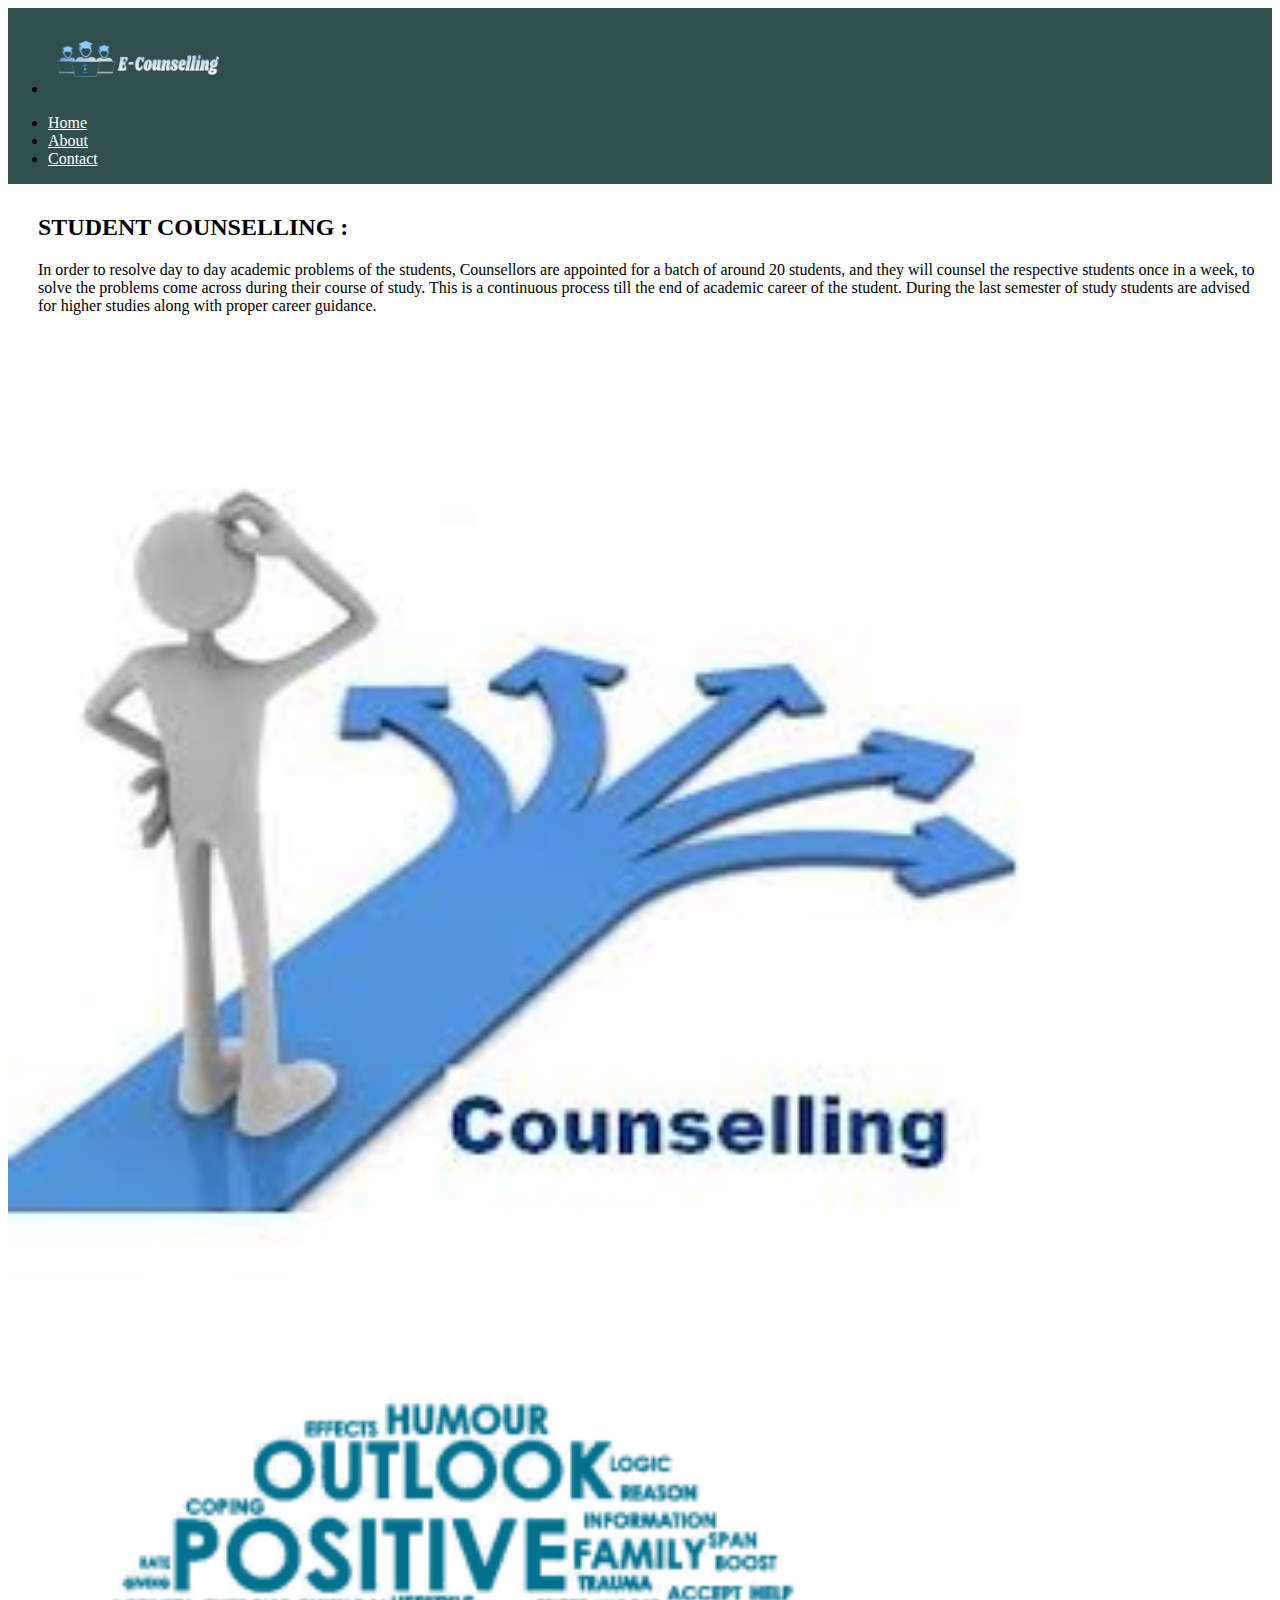
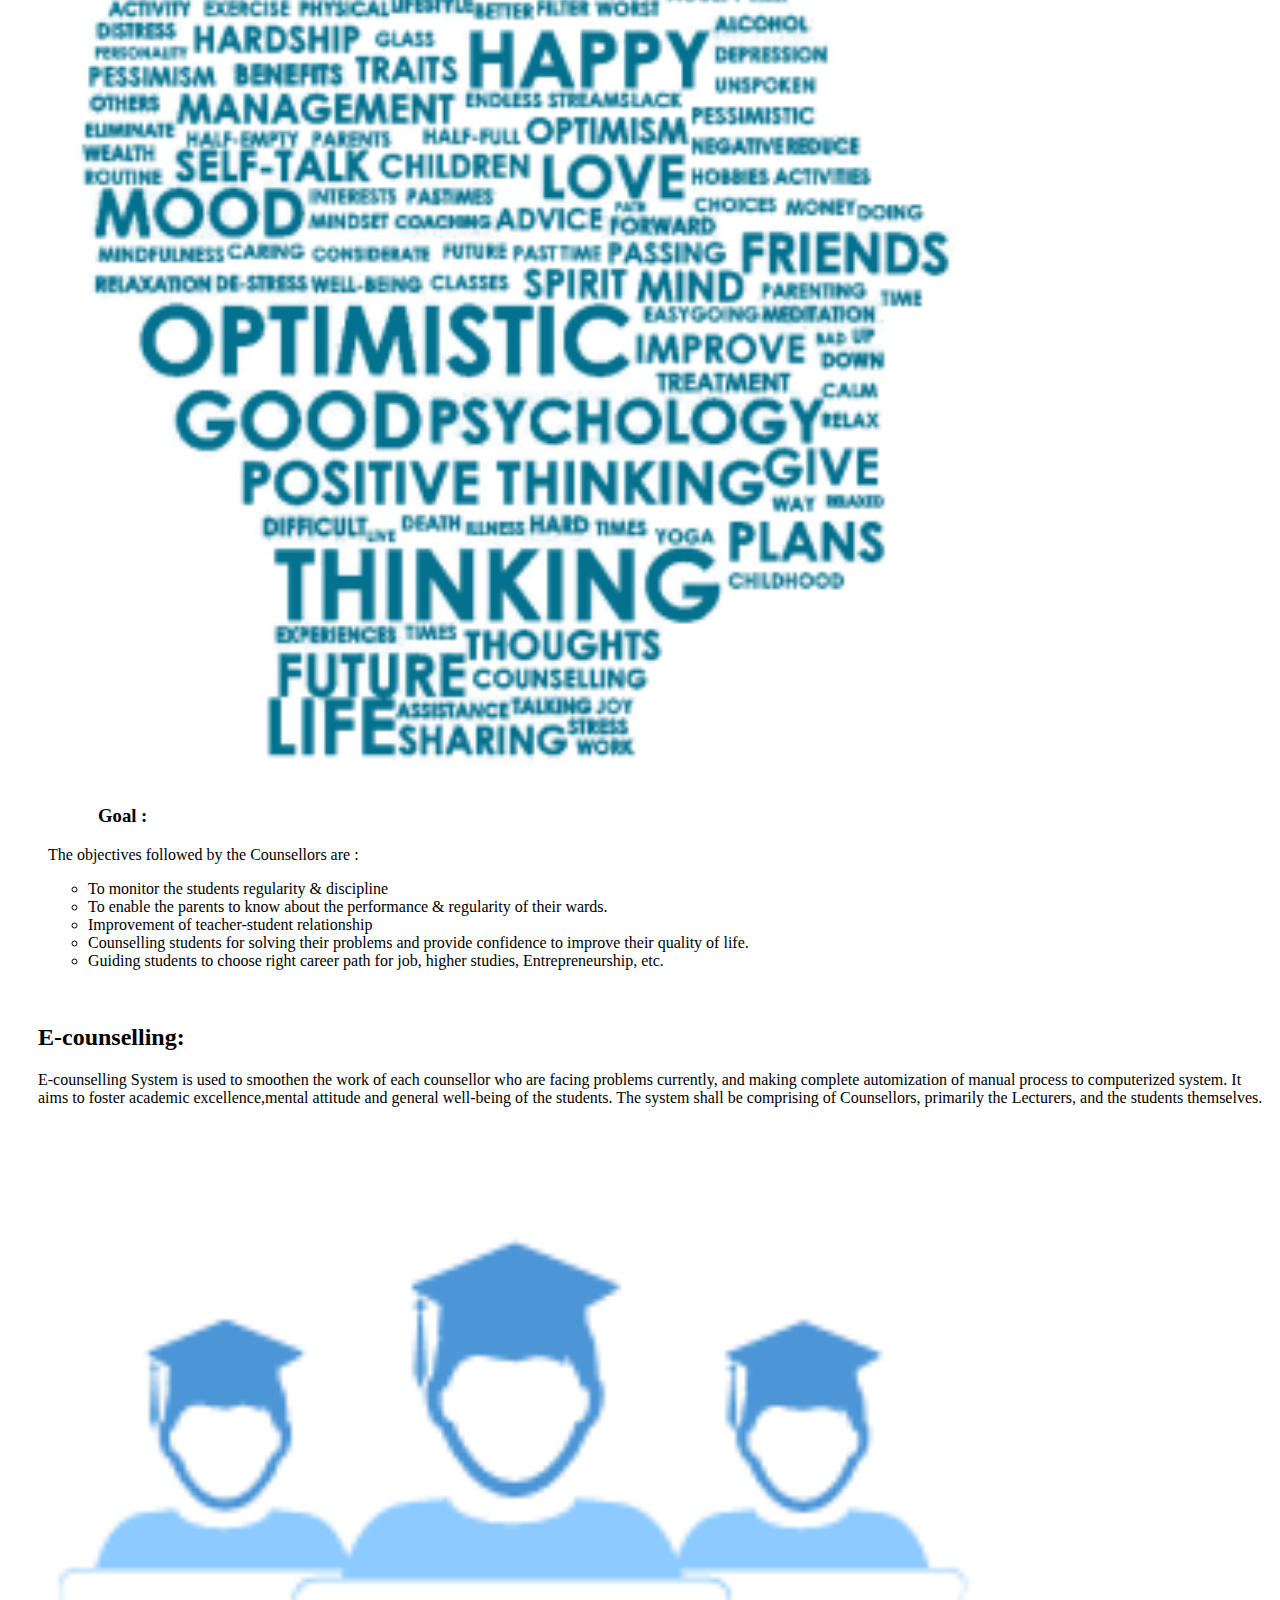
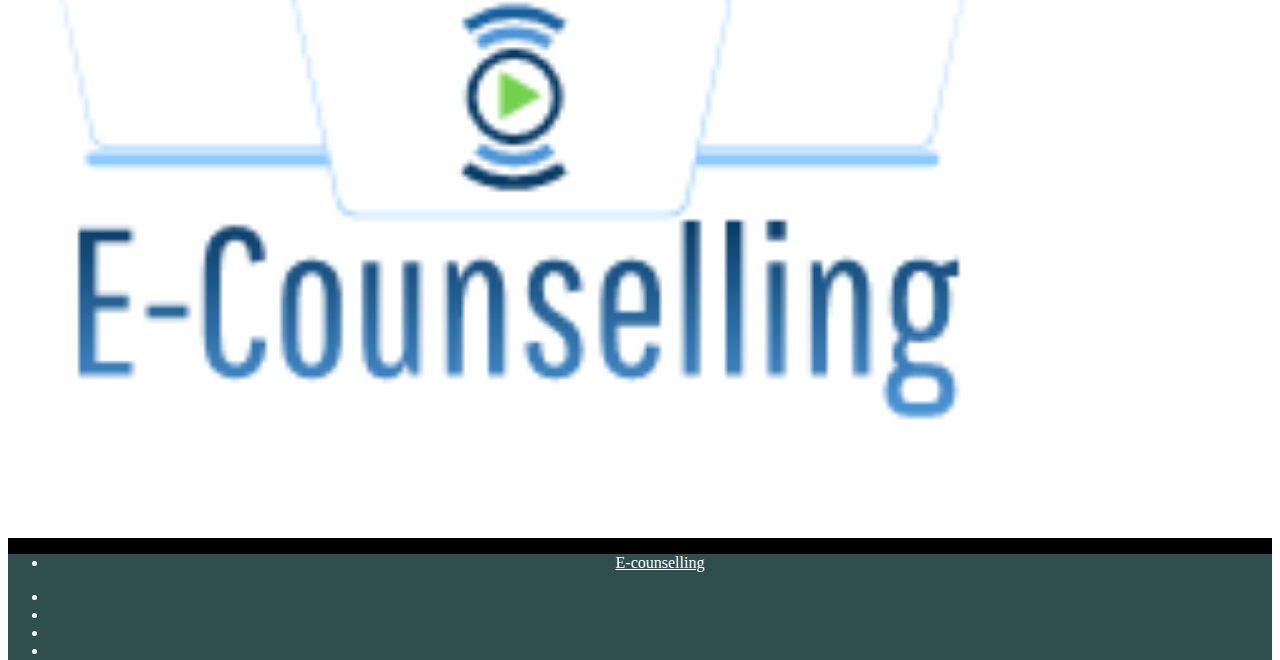
<file: about.html>
<!doctype html>
<html lang="en">
  <head>
    <!-- Required meta tags -->
    <meta charset="utf-8">
    <meta name="viewport" content="width=device-width, initial-scale=1, shrink-to-fit=no">

    <!-- Bootstrap CSS -->
    <link rel="stylesheet" href="https://stackpath.bootstrapcdn.com/bootstrap/4.2.1/css/bootstrap.min.css" integrity="sha384-GJzZqFGwb1QTTN6wy59ffF1BuGJpLSa9DkKMp0DgiMDm4iYMj70gZWKYbI706tWS" crossorigin="anonymous">
    <link rel="stylesheet" href="sytle.css" class="css">
    <link rel="stylesheet" href="https://use.fontawesome.com/releases/v5.0.13/css/all.css" integrity="sha384-DNOHZ68U8hZfKXOrtjWvjxusGo9WQnrNx2sqG0tfsghAvtVlRW3tvkXWZh58N9jp" crossorigin="anonymous">

    <title>E-counselling</title>
	<style>
	.tab {
  overflow: hidden;
  border: 1px solid #ccc;
  background-color: #f1f1f1;
}

/* Style the buttons inside the tab */
.tab button {
  background-color: inherit;
  float: left;
  border: none;
  outline: none;
  cursor: pointer;
  padding: 14px 16px;
  transition: 0.3s;
  font-size: 17px;
}

/* Change background color of buttons on hover */
.tab button:hover {
  background-color: #ddd;
}

/* Create an active/current tablink class */
.tab button.active {
  background-color: #ccc;
}

/* Style the tab content */
.tabcontent {
  display: none;
  padding: 6px 12px;

}
.card {
  box-shadow: 0 4px 8px 0 rgba(0,0,0,0.2);
  transition: 0.3s;
  width: 50%;
  border-radius: 5px;
  margin:20px 50px 50px 200px;
  background-color:lightgrey;
}

.card:hover {
  box-shadow: 0 8px 16px 0 rgba(0,0,0,0.2);
}

img {
  border-radius: 5px 5px 0 0;
}

.container1 {
  padding: 2px 16px;
}
	</style>
  </head>
  <body>
 


            

    <div class="flex-wrapper">
           <nav class="navbar navbar-expand-md navbar-dark bg-dark">
    <div class="navbar-collapse collapse w-100 order-1 order-md-0 dual-collapse2">
        <ul class="navbar-nav mr-auto">
            <li class="nav-item active">
               <!-- <a class="nav-link" href="#">E-counselling</a> -->
			   <a href="homepage.html"><img src="images/logo2.png" alt="" width="180" height="70"></a>
            </li>
            
        </ul>
    </div>
    
    <div class="navbar-collapse collapse w-100 order-3 dual-collapse2">
        <ul class="navbar-nav ml-auto">
            <li class="nav-item">
                <a class="nav-link" href="index.php">Home</a>
            </li>
            <li class="nav-item">
                <a class="nav-link" href="about.html" >About</a>
            </li>
            
           
            <li class="nav-item">
                <a class="nav-link" href="contact.php">Contact</a>
            </li>
           
        </ul>
   
    </div>
  
</nav>
           
   <div class="row content  ">
    
 
                
      
        <div class="col-md-7" style="margin-top:30px;">
                <h2 class="content-heading" style="margin-left:30px;"> STUDENT COUNSELLING :<span class="text muted"> </span></h2>
        
                <p class="lead" style="margin-left:30px;">In order to resolve day to day academic problems of the students, Counsellors  are appointed for a batch of around 20 students, and they will counsel the respective students once in a week, to solve the problems come across during their course of study.

This is a continuous process till the end of   academic career of the student.  During the last semester of study students are advised for higher studies along with proper career guidance.</p>
            </div>
            <div class="col-md-5" style="margin-top:30px;">
                <img src="images/counselling.jpg" alt="" class="content-image img-responsive center-block"width="80%" height="90%">
            </div>
            
         
            <div class="col-md-5">
                <img src="images/pic1.png" alt="" class="content-image img-responsive center-block"width="80%" height="90%">
            </div>
            <div class="col-md-7">
               <P class="lead"><ul>
 <h3><span style="color: #000000;"><strong>Goal : </strong></span></h3>
<p><span style="color: #000000;">The objectives followed by the Counsellors are :</span></p>
<ul>
<li><span style="color: #000000;">To monitor the students regularity &amp; discipline</span></li>
<li><span style="color: #000000;">To enable the parents to know about the performance &amp; regularity of their wards.</span></li>
<li><span style="color: #000000;">Improvement of teacher-student relationship</span></li>
<li><span style="color: #000000;">Counselling students for solving their problems and provide confidence to improve their quality of life.</span></li>
</ul>
<ul>
<li><span style="color: #000000;">Guiding students to choose right career path for job, higher studies, Entrepreneurship, etc.</span></li>
</ul>
<p><span style="color: #000000;"><strong>&nbsp;</strong></span></p>
</div>

<div class="col-md-7">
                <h2 class="content-heading" style="margin-left:30px;"> E-counselling:<span class="text muted"> </span></h2>
        
                <p class="lead" style="margin-left:30px;">E-counselling System is used to smoothen the work of
each counsellor who are facing problems
currently, and making complete automization of
manual process to computerized system. It aims
to foster academic excellence,mental
attitude and general well-being of the students.
The system shall be comprising of Counsellors,
primarily the Lecturers, and the students
themselves.</p>
            </div>
            <div class="col-md-5">
                <img src="images/7c787b68-5ede-454b-82e4-b18a90555daf.png" alt="" class="content-image img-responsive center-block"width="80%" height="90%">
            </div>
            

</div>                   
                                         
                                           
                                          
                
           

           
           
           
<!--
           
           
           
           <div id="footer">
 <div class="navbar navbar-inner  navbar-fixed-bottom">
    <p class="muted credit"><center>ver 1.0.1</center></p>
 </div>
</div>
           
-->
        
<div class="footer">
  <nav class="navbar navbar-expand-md navbar-dark bg-dark">
    <div class="navbar-collapse collapse w-100 order-1 order-md-0 dual-collapse2">
        <ul class="navbar-nav mr-auto">
            <li class="nav-item active">
                <a class="nav-link" href="#">E-counselling</a>
            </li>
            
        </ul>
    </div>
    
    <div class="navbar-collapse collapse w-100 order-3 dual-collapse2">
        <ul class="navbar-nav ml-auto">
          <li class="nav-item">
            <a class="nav-link" href="https://twitter.com/sircrrengg"><i class=" close fab fa-twitter"style="color:white;"></i></a>
        </li>
        <li class="nav-item">
            <a class="nav-link" href="https://www.facebook.com/sircrrengg"><i class="fab fa-facebook-square close"style="color:white;"></i></a>
        </li>
         <li class="nav-item">
            <a class="nav-link" href="#"><i class="fab fa-linkedin close"style="color:white;"></i></a>
        </li>
             <li class="nav-item">
                <a class="nav-link" href="#"></a>
            </li>
        </ul>

    </div>
    
    
    
    
</nav>
             
               
                 
                  
  </div>
 

           
          
  </div>     
           
           
           
           
            
    <!-- Optional JavaScript -->
    <!-- jQuery first, then Popper.js, then Bootstrap JS -->
    <script src="https://code.jquery.com/jquery-3.3.1.slim.min.js" integrity="sha384-q8i/X+965DzO0rT7abK41JStQIAqVgRVzpbzo5smXKp4YfRvH+8abtTE1Pi6jizo" crossorigin="anonymous"></script>
    <script src="https://cdnjs.cloudflare.com/ajax/libs/popper.js/1.14.6/umd/popper.min.js" integrity="sha384-wHAiFfRlMFy6i5SRaxvfOCifBUQy1xHdJ/yoi7FRNXMRBu5WHdZYu1hA6ZOblgut" crossorigin="anonymous"></script>
    <script src="https://stackpath.bootstrapcdn.com/bootstrap/4.2.1/js/bootstrap.min.js" integrity="sha384-B0UglyR+jN6CkvvICOB2joaf5I4l3gm9GU6Hc1og6Ls7i6U/mkkaduKaBhlAXv9k" crossorigin="anonymous"></script>
   <script>
      $(function () {
    $('[data-toggle="popover"]').popover({
      container: 'body'
    })
  })
  </script> 

 






            
            
          
            
            
            
            
            
          </div>
    </div>
  </div>
</div>






</body>
</html>
</file>
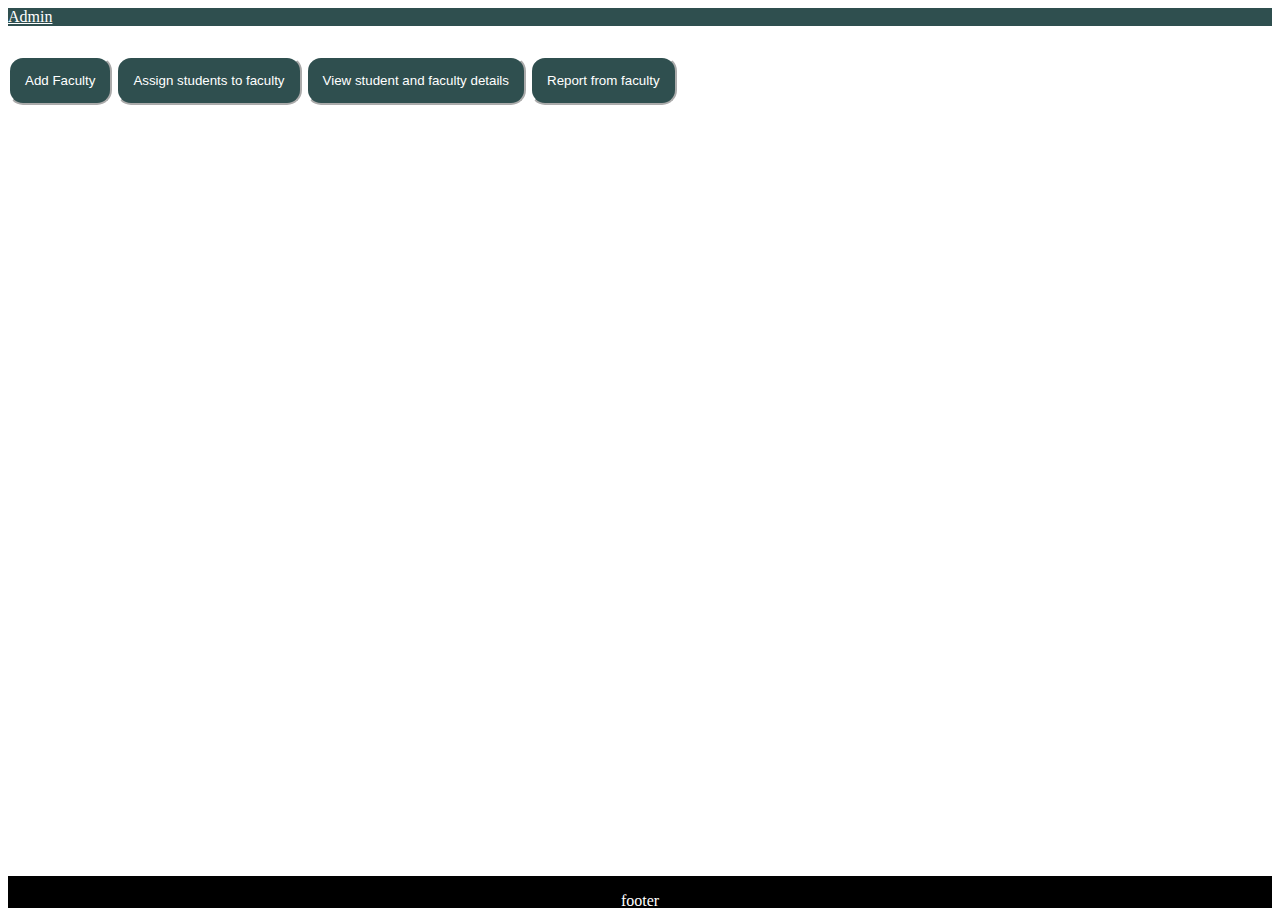
<file: admin.html>
<!doctype html>
<html lang="en">
  <head>
    <!-- Required meta tags -->
    <meta charset="utf-8">
    <meta name="viewport" content="width=device-width, initial-scale=1, shrink-to-fit=no">

    <!-- Bootstrap CSS -->
    <link rel="stylesheet" href="https://stackpath.bootstrapcdn.com/bootstrap/4.2.1/css/bootstrap.min.css" integrity="sha384-GJzZqFGwb1QTTN6wy59ffF1BuGJpLSa9DkKMp0DgiMDm4iYMj70gZWKYbI706tWS" crossorigin="anonymous">
<link rel="stylesheet" href="sytle.css" class="css">
    <title>Hello, world!</title>
  </head>
  <body>

<div class="flex-wrapper">
    
        <nav class="navbar navbar-dark bg-dark">
                <div class="container-fluid">
            <a class="navbar-brand" href="#">Admin</a>
         
        </div>
    </nav>
    
    <div class="container">
        <div class="row">
            <div class="col-2"></div>
            <div class="col-8">
              <a href="admin1.html"> <button type="button" class="btn btn-primary btn-lg btn-block"  style="margin-top: 30px">Add Faculty</button></a>
                <button type="button" class="btn btn-secondary btn-lg btn-block"style="margin-top: 30px">Assign students to faculty</button>
                <button type="button" class="btn btn-secondary btn-lg btn-block"style="margin-top: 30px">View student and faculty details</button>

                <button type="button" class="btn btn-secondary btn-lg btn-block"style="margin-top: 30px">Report from faculty</button>



            </div>
            <div class="col-2"></div>
          </div>
    </div>



    <div class="footer">
            <p> footer</p>
          </div>
          

</div>







    <!-- Optional JavaScript -->
    <!-- jQuery first, then Popper.js, then Bootstrap JS -->
    <script src="https://code.jquery.com/jquery-3.3.1.slim.min.js" integrity="sha384-q8i/X+965DzO0rT7abK41JStQIAqVgRVzpbzo5smXKp4YfRvH+8abtTE1Pi6jizo" crossorigin="anonymous"></script>
    <script src="https://cdnjs.cloudflare.com/ajax/libs/popper.js/1.14.6/umd/popper.min.js" integrity="sha384-wHAiFfRlMFy6i5SRaxvfOCifBUQy1xHdJ/yoi7FRNXMRBu5WHdZYu1hA6ZOblgut" crossorigin="anonymous"></script>
    <script src="https://stackpath.bootstrapcdn.com/bootstrap/4.2.1/js/bootstrap.min.js" integrity="sha384-B0UglyR+jN6CkvvICOB2joaf5I4l3gm9GU6Hc1og6Ls7i6U/mkkaduKaBhlAXv9k" crossorigin="anonymous"></script>
  </body>
</html>
</file>
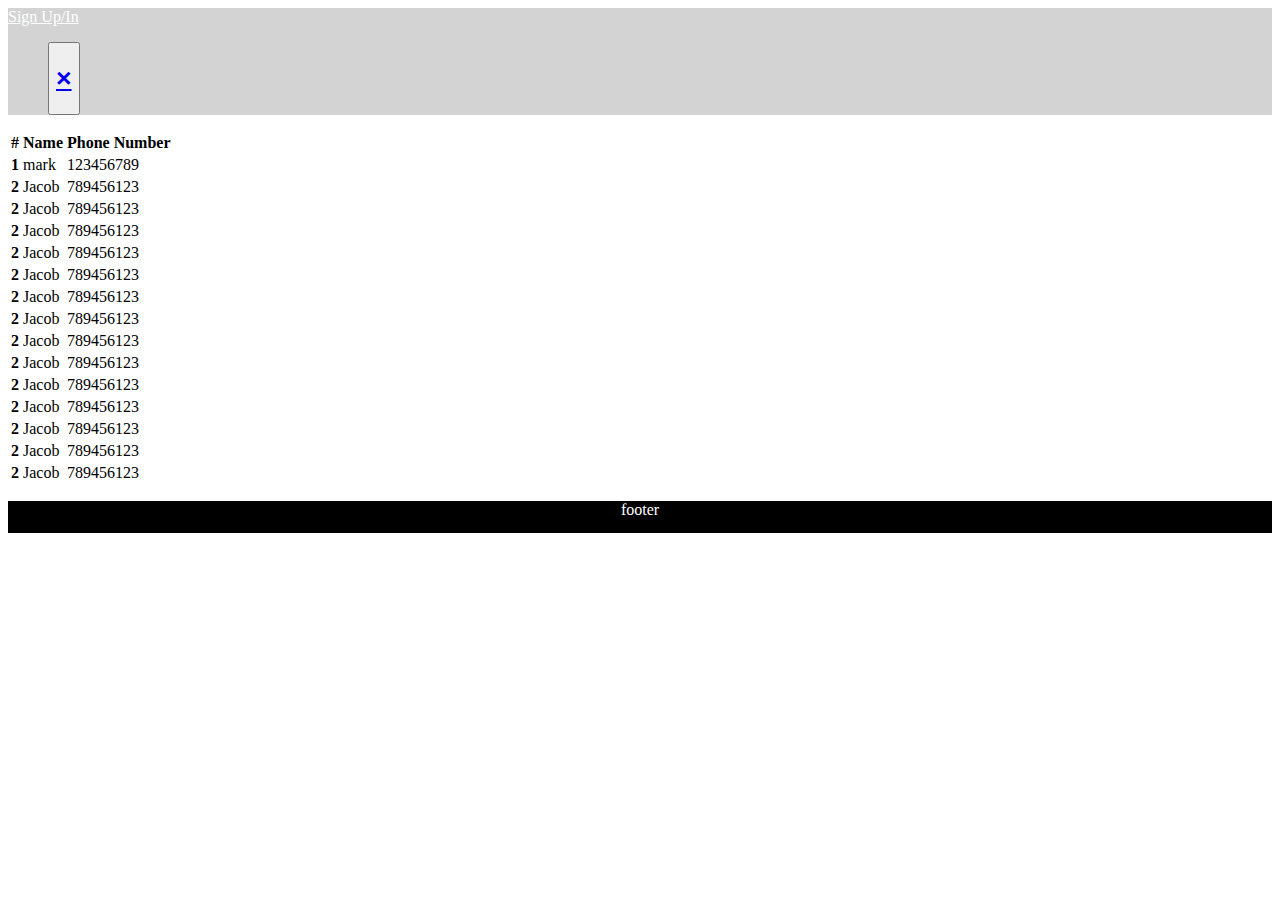
<file: admin2.html>
<!doctype html>
<html lang="en">
  <head>
    <!-- Required meta tags -->
    <meta charset="utf-8">
    <meta name="viewport" content="width=device-width, initial-scale=1, shrink-to-fit=no">

    <!-- Bootstrap CSS -->
    <link rel="stylesheet" href="https://stackpath.bootstrapcdn.com/bootstrap/4.2.1/css/bootstrap.min.css" integrity="sha384-GJzZqFGwb1QTTN6wy59ffF1BuGJpLSa9DkKMp0DgiMDm4iYMj70gZWKYbI706tWS" crossorigin="anonymous">
<link rel="stylesheet" href="sytle.css" class="css">
    <title>Hello, world!</title>
  </head>
  <body>


    
        
   
   <nav class="navbar navbar-light bg-light">
    <a class="navbar-brand" href="#">Sign Up/In</a>  
    
       
       
    <ul class="nav navbar-nav navbar-right">
    
    
    
    
    
    
    
    
    
    <button type="button" class="close" aria-label="Close">
      <a href="index.html"> <h1><span aria-hidden="true">&times;</span></h1></a>
  </button>
  </ul> 
  
  
  </nav>
    
    <div class="container">
        <div class="row">
            <div class="col-2"></div>
            <div class="col-8">
               
                    <table class="table table-bordered">
                            <thead>
                              <tr class="table-dark">
                                <th scope="col">#</th>
                                <th scope="col">Name</th>
                                <th scope="col">Phone Number</th>
                                
                              </tr>
                            </thead>
                            <tbody>
                                    <tr class="table-secondary">
                                <th scope="row">1</th>
                                <td>mark</td>
                                <td>123456789</td>
                            
                              </tr>
                              <tr class="table-info">
                                <th scope="row">2</th>
                                <td>Jacob</td>
                                <td>789456123</td>
                                
                              </tr>
                              <tr class="table-info">
                                    <th scope="row">2</th>
                                    <td>Jacob</td>
                                    <td>789456123</td>
                                    
                                  </tr>
                                  <tr class="table-secondary">
                                        <th scope="row">2</th>
                                        <td>Jacob</td>
                                        <td>789456123</td>
                                        
                                      </tr>
                                      <tr class="table-info">
                                            <th scope="row">2</th>
                                            <td>Jacob</td>
                                            <td>789456123</td>
                                            
                                          </tr>
                                          <tr class="table-secondary">
                                                <th scope="row">2</th>
                                                <td>Jacob</td>
                                                <td>789456123</td>
                                                
                                              </tr>
                                              <tr class="table-info">
                                                    <th scope="row">2</th>
                                                    <td>Jacob</td>
                                                    <td>789456123</td>
                                                    
                                                  </tr>
                                                  <tr class="table-secondary">
                                                        <th scope="row">2</th>
                                                        <td>Jacob</td>
                                                        <td>789456123</td>
                                                        
                                                      </tr>
                                                      <tr class="table-info">
                                                            <th scope="row">2</th>
                                                            <td>Jacob</td>
                                                            <td>789456123</td>
                                                            
                                                          </tr>
                                                          <tr class="table-secondary">
                                                                <th scope="row">2</th>
                                                                <td>Jacob</td>
                                                                <td>789456123</td>
                                                                
                                                              </tr>
                                                              <tr class="table-info">
                                                                    <th scope="row">2</th>
                                                                    <td>Jacob</td>
                                                                    <td>789456123</td>
                                                                    
                                                                  </tr>
                                                                  <tr class="table-secondary">
                                                                        <th scope="row">2</th>
                                                                        <td>Jacob</td>
                                                                        <td>789456123</td>
                                                                        
                                                                      </tr>
                                                                      <tr class="table-info">
                                                                            <th scope="row">2</th>
                                                                            <td>Jacob</td>
                                                                            <td>789456123</td>
                                                                            
                                                                          </tr>
                                                                          <tr class="table-secondary">
                                                                                <th scope="row">2</th>
                                                                                <td>Jacob</td>
                                                                                <td>789456123</td>
                                                                                
                                                                              </tr>
                                                                              <tr class="table-info">
                                                                                    <th scope="row">2</th>
                                                                                    <td>Jacob</td>
                                                                                    <td>789456123</td>
                                                                                    
                                                                                  </tr>
                                                  










                              
                            </tbody>
                          </table> 
    

            </div>
            <div class="col-2"></div>
          </div>
    </div>



    <div class="footer">
            <p> footer</p>
          </div>
          









    <!-- Optional JavaScript -->
    <!-- jQuery first, then Popper.js, then Bootstrap JS -->
    <script src="https://code.jquery.com/jquery-3.3.1.slim.min.js" integrity="sha384-q8i/X+965DzO0rT7abK41JStQIAqVgRVzpbzo5smXKp4YfRvH+8abtTE1Pi6jizo" crossorigin="anonymous"></script>
    <script src="https://cdnjs.cloudflare.com/ajax/libs/popper.js/1.14.6/umd/popper.min.js" integrity="sha384-wHAiFfRlMFy6i5SRaxvfOCifBUQy1xHdJ/yoi7FRNXMRBu5WHdZYu1hA6ZOblgut" crossorigin="anonymous"></script>
    <script src="https://stackpath.bootstrapcdn.com/bootstrap/4.2.1/js/bootstrap.min.js" integrity="sha384-B0UglyR+jN6CkvvICOB2joaf5I4l3gm9GU6Hc1og6Ls7i6U/mkkaduKaBhlAXv9k" crossorigin="anonymous"></script>
  </body>
</html>
</file>
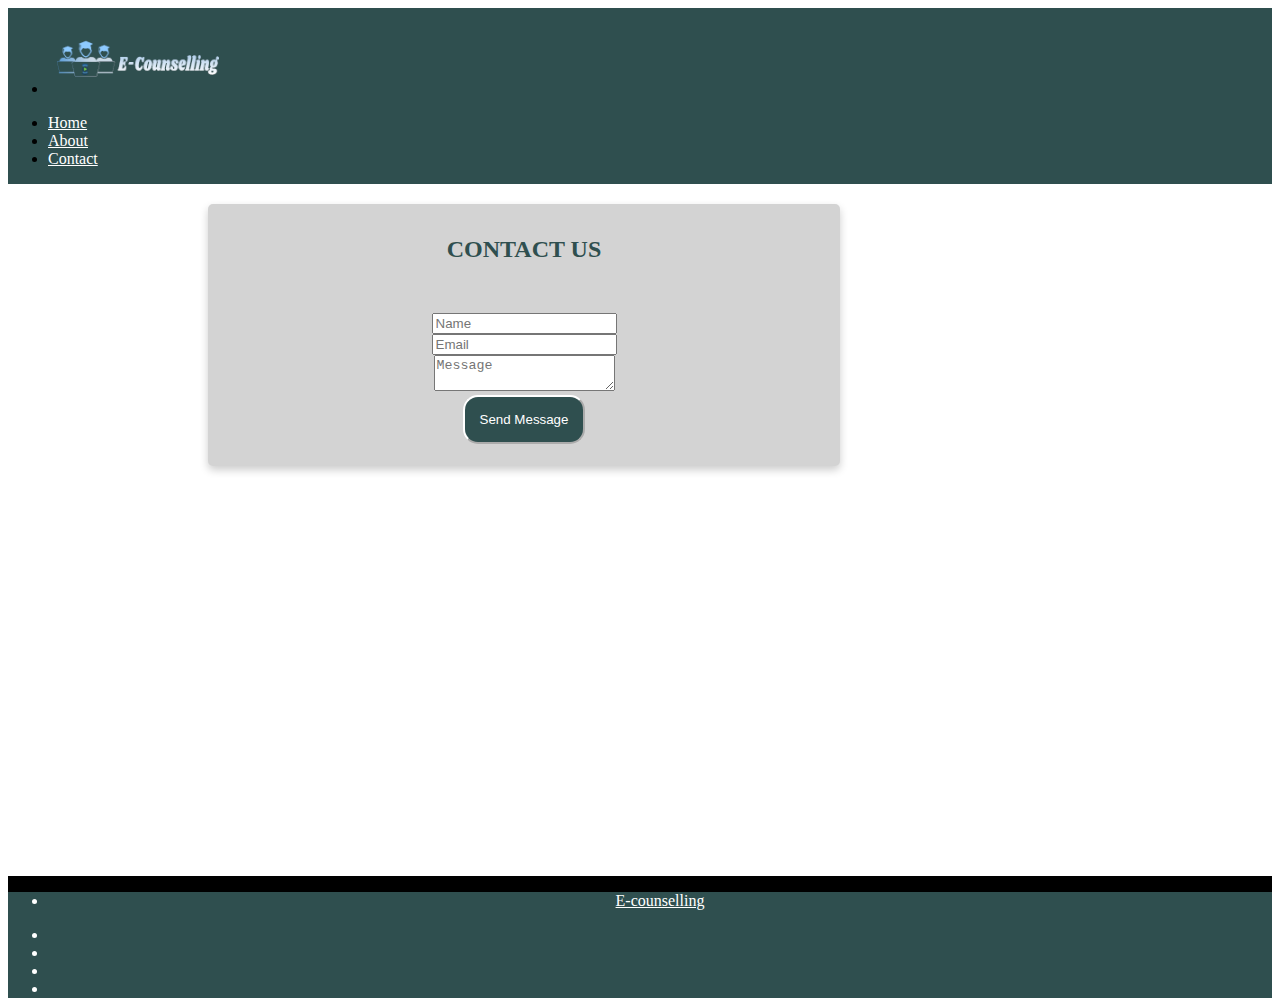
<file: contact.html>
<!doctype html>
<html lang="en">
  <head>
    <!-- Required meta tags -->
    <meta charset="utf-8">
    <meta name="viewport" content="width=device-width, initial-scale=1, shrink-to-fit=no">

    <!-- Bootstrap CSS -->
    <link rel="stylesheet" href="https://stackpath.bootstrapcdn.com/bootstrap/4.2.1/css/bootstrap.min.css" integrity="sha384-GJzZqFGwb1QTTN6wy59ffF1BuGJpLSa9DkKMp0DgiMDm4iYMj70gZWKYbI706tWS" crossorigin="anonymous">
    <link rel="stylesheet" href="sytle.css" class="css">
    <link rel="stylesheet" href="https://use.fontawesome.com/releases/v5.0.13/css/all.css" integrity="sha384-DNOHZ68U8hZfKXOrtjWvjxusGo9WQnrNx2sqG0tfsghAvtVlRW3tvkXWZh58N9jp" crossorigin="anonymous">

    <title>E-counselling</title>
	<style>
	.tab {
  overflow: hidden;
  border: 1px solid #ccc;
  background-color: #f1f1f1;
}

/* Style the buttons inside the tab */
.tab button {
  background-color: inherit;
  float: left;
  border: none;
  outline: none;
  cursor: pointer;
  padding: 14px 16px;
  transition: 0.3s;
  font-size: 17px;
}

/* Change background color of buttons on hover */
.tab button:hover {
  background-color: #ddd;
}

/* Create an active/current tablink class */
.tab button.active {
  background-color: #ccc;
}

/* Style the tab content */
.tabcontent {
  display: none;
  padding: 6px 12px;

}
.card {
  box-shadow: 0 4px 8px 0 rgba(0,0,0,0.2);
  transition: 0.3s;
  width: 50%;
  border-radius: 5px;
  margin:20px 50px 50px 200px;
  background-color:lightgrey;
}

.card:hover {
  box-shadow: 0 8px 16px 0 rgba(0,0,0,0.2);
}

img {
  border-radius: 5px 5px 0 0;
}

.container1 {
  padding: 2px 16px;
}
	</style>
  </head>
  <body>
 


            

    <div class="flex-wrapper">
           <nav class="navbar navbar-expand-md navbar-dark bg-dark">
    <div class="navbar-collapse collapse w-100 order-1 order-md-0 dual-collapse2">
        <ul class="navbar-nav mr-auto">
            <li class="nav-item active">
               <!-- <a class="nav-link" href="#">E-counselling</a> -->
			   <a href="homepage.html"><img src="images/logo2.png" alt="" width="180" height="70"></a>
            </li>
            
        </ul>
    </div>
    
    <div class="navbar-collapse collapse w-100 order-3 dual-collapse2">
        <ul class="navbar-nav ml-auto">
            <li class="nav-item">
                <a class="nav-link" href="index.php">Home</a>
            </li>
            <li class="nav-item">
                <a class="nav-link" href="about.html" >About</a>
            </li>
            
           
            <li class="nav-item">
                <a class="nav-link" href="contact.html">Contact</a>
            </li>
           
        </ul>
   
    </div>
  
</nav>
           
               
           
        <div class="container">
          <div class="row">
        <div class="card">
 
  <div class="container1">
   <center> 
   <h2 style="color:darkslategrey; margin-top:30px;">CONTACT US</h2>
   <form action="contact.php" style="margin-top:30px; padding:20px;" method="POST">
		<div class="form-group row">
            <div class="col-sm-10">
          <input type="text" class="form-control form-control-lg" id="colFormLabelLg" placeholder="Name" name="name" required>
        </div>
		</div>
        <div class="form-group row">
            <div class="col-sm-10">
          <input class="form-control form-control-lg" id="colFormLabelLg" placeholder="Email" type="email" name="email" required>
        </div>
		</div>
        <div class="form-group row">
            <div class="col-sm-10">
          <textarea class="form-control form-control-lg" id="colFormLabelLg" placeholder="Message" name="message" required></textarea>
        </div>
		</div>
		<div class="form-group row">
            <div class="col-sm-10">
        <button type="submit" class="btn btn-dark btn-lg "><i class="fa fa-paper-plane"></i> Send Message</button>
		</div>
		</div>
      </form></center>
  </div>
</div>
          </div>
        </div>                          
                                     
                                       
                                         
                                           
                                          
                
           

           
           
           
<!--
           
           
           
           <div id="footer">
 <div class="navbar navbar-inner  navbar-fixed-bottom">
    <p class="muted credit"><center>ver 1.0.1</center></p>
 </div>
</div>
           
-->
        
<div class="footer">
  <nav class="navbar navbar-expand-md navbar-dark bg-dark">
    <div class="navbar-collapse collapse w-100 order-1 order-md-0 dual-collapse2">
        <ul class="navbar-nav mr-auto">
            <li class="nav-item active">
                <a class="nav-link" href="#">E-counselling</a>
            </li>
            
        </ul>
    </div>
    
    <div class="navbar-collapse collapse w-100 order-3 dual-collapse2">
        <ul class="navbar-nav ml-auto">
          <li class="nav-item">
            <a class="nav-link" href="https://twitter.com/sircrrengg"><i class=" close fab fa-twitter"style="color:white;"></i></a>
        </li>
        <li class="nav-item">
            <a class="nav-link" href="https://www.facebook.com/sircrrengg"><i class="fab fa-facebook-square close"style="color:white;"></i></a>
        </li>
         <li class="nav-item">
            <a class="nav-link" href="#"><i class="fab fa-linkedin close"style="color:white;"></i></a>
        </li>
             <li class="nav-item">
                <a class="nav-link" href="#"></a>
            </li>
        </ul>

    </div>
    
    
    
    
</nav>
             
               
                 
                  
  </div>
 

           
          
  </div>     
           
           
           
           
            
    <!-- Optional JavaScript -->
    <!-- jQuery first, then Popper.js, then Bootstrap JS -->
    <script src="https://code.jquery.com/jquery-3.3.1.slim.min.js" integrity="sha384-q8i/X+965DzO0rT7abK41JStQIAqVgRVzpbzo5smXKp4YfRvH+8abtTE1Pi6jizo" crossorigin="anonymous"></script>
    <script src="https://cdnjs.cloudflare.com/ajax/libs/popper.js/1.14.6/umd/popper.min.js" integrity="sha384-wHAiFfRlMFy6i5SRaxvfOCifBUQy1xHdJ/yoi7FRNXMRBu5WHdZYu1hA6ZOblgut" crossorigin="anonymous"></script>
    <script src="https://stackpath.bootstrapcdn.com/bootstrap/4.2.1/js/bootstrap.min.js" integrity="sha384-B0UglyR+jN6CkvvICOB2joaf5I4l3gm9GU6Hc1og6Ls7i6U/mkkaduKaBhlAXv9k" crossorigin="anonymous"></script>
   <script>
      $(function () {
    $('[data-toggle="popover"]').popover({
      container: 'body'
    })
  })
  </script> 

 






            
            
          
            
            
            
            
            
          </div>
    </div>
  </div>
</div>






</body>
</html>
</file>
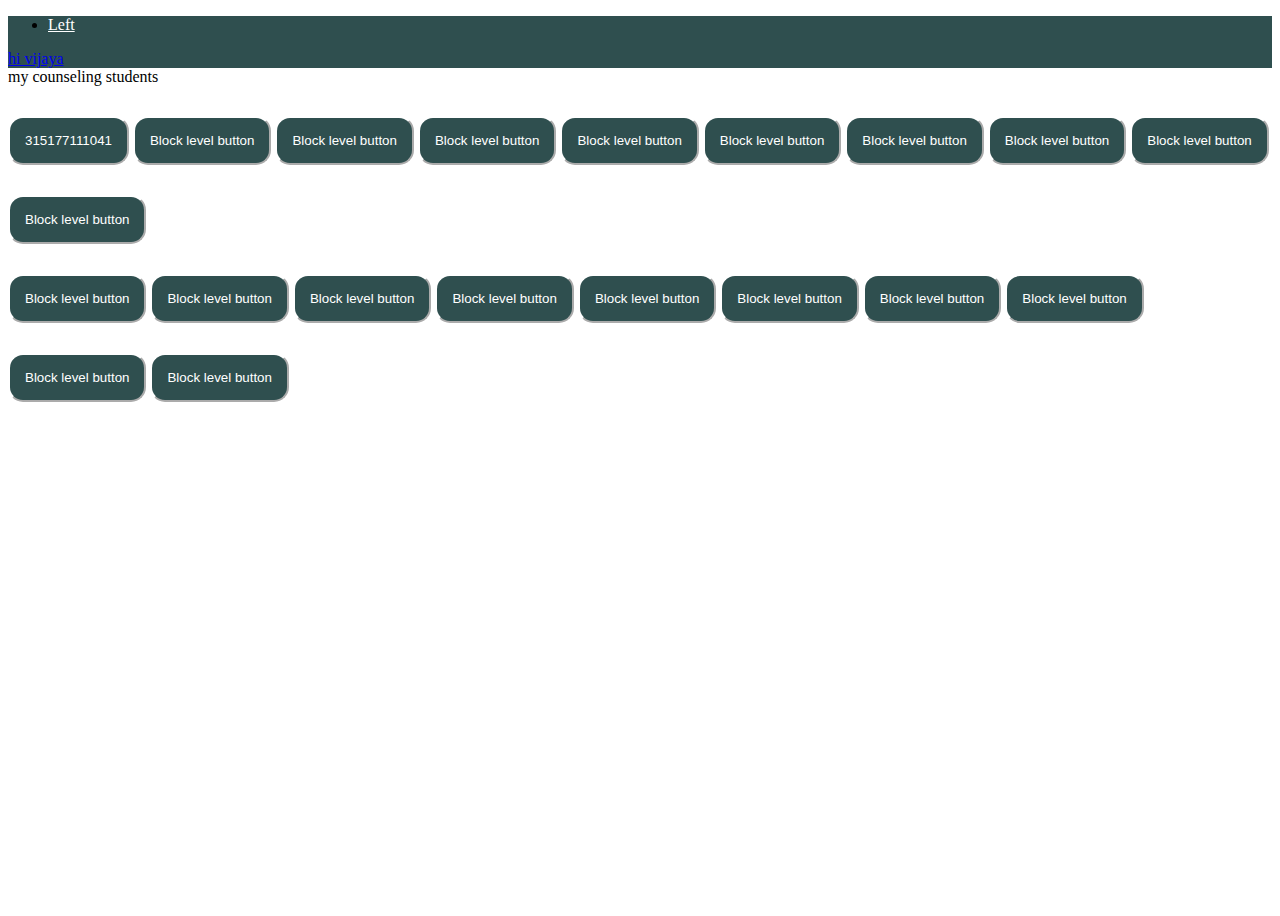
<file: facultylogin.html>
<!doctype html>
<html lang="en">
  <head>
    <!-- Required meta tags -->
    <meta charset="utf-8">
    <meta name="viewport" content="width=device-width, initial-scale=1, shrink-to-fit=no">

    <!-- Bootstrap CSS -->
    <link rel="stylesheet" href="https://stackpath.bootstrapcdn.com/bootstrap/4.2.1/css/bootstrap.min.css" integrity="sha384-GJzZqFGwb1QTTN6wy59ffF1BuGJpLSa9DkKMp0DgiMDm4iYMj70gZWKYbI706tWS" crossorigin="anonymous">
    <link rel="stylesheet" href="sytle.css" class="css">

    <title>Hello, world!</title>
  </head>
  <body>
 


            

         
           <nav class="navbar navbar-expand-md navbar-dark bg-dark">
    <div class="navbar-collapse collapse w-100 order-1 order-md-0 dual-collapse2">
        <ul class="navbar-nav mr-auto">
            <li class="nav-item active">
                <a class="nav-link" href="#">Left</a>
            </li>
            
        </ul>
    </div>
    
    <div class="navbar-collapse collapse w-100 order-3 dual-collapse2">
        <ul class="navbar-nav ml-auto">
         
        </ul>
        
        
        
        
        
    
     <a href="#" class="badge badge-primary">hi vijaya</a>
    </div>
    
    
    
    
</nav>
           
           
           
           <div class="container">
               <div class="row">
    <div class="col-md-6 offset-md-3">
          <span class="d-block p-2 bg-primary text-white " style="margin-top: 30px"  >my counseling students </span>
    </div>
  </div>
</div>
           </div>
           
           
           
           
           
           
            
             
               
              
                
                     
                     <div class="container">
  <div class="row">
    <div class="col-sm-6">
    
    
        
   <a href="faculty1.html"> <button type="button" style="margin-top: 30px" class="btn btn-secondary btn-lg btn-block">315177111041</button></a>
<button type="button" style="margin-top: 30px" class="btn btn-secondary btn-lg btn-block">Block level button</button>
   <button type="button" style="margin-top: 30px" class="btn btn-secondary btn-lg btn-block">Block level button</button>
   <button type="button" style="margin-top: 30px" class="btn btn-secondary btn-lg btn-block">Block level button</button>
   <button type="button" style="margin-top: 30px" class="btn btn-secondary btn-lg btn-block">Block level button</button>
    
     <button type="button" style="margin-top: 30px" class="btn btn-secondary btn-lg btn-block">Block level button</button>
     <button type="button" style="margin-top: 30px" class="btn btn-secondary btn-lg btn-block">Block level button</button>
     <button type="button" style="margin-top: 30px" class="btn btn-secondary btn-lg btn-block">Block level button</button>
   <button type="button" style="margin-top: 30px" class="btn btn-secondary btn-lg btn-block">Block level button</button>
    
     <button type="button" style="margin-top: 30px" class="btn btn-secondary btn-lg btn-block">Block level button</button>
    
    </div>
    <div class="col-sm-6">
        
        
    
    <button type="button" style="margin-top: 30px" class="btn btn-secondary btn-lg btn-block">Block level button</button>
<button type="button" style="margin-top: 30px" class="btn btn-secondary btn-lg btn-block">Block level button</button>
   <button type="button" style="margin-top: 30px" class="btn btn-secondary btn-lg btn-block">Block level button</button>
   <button type="button" style="margin-top: 30px" class="btn btn-secondary btn-lg btn-block">Block level button</button>
   <button type="button" style="margin-top: 30px" class="btn btn-secondary btn-lg btn-block">Block level button</button>
    
     <button type="button" style="margin-top: 30px" class="btn btn-secondary btn-lg btn-block">Block level button</button>
     <button type="button" style="margin-top: 30px" class="btn btn-secondary btn-lg btn-block">Block level button</button>
     <button type="button" style="margin-top: 30px" class="btn btn-secondary btn-lg btn-block">Block level button</button>
   <button type="button" style="margin-top: 30px" class="btn btn-secondary btn-lg btn-block">Block level button</button>
    
     <button type="button" style="margin-top: 30px" class="btn btn-secondary btn-lg btn-block">Block level button</button>
    

        
        
        
    </div>
  </div>
                 </div>   
                   
                     
                       
                         
                           
                             
                               

           

           
           
           

           
           
      
           
          
           
           
           
           
           
            
    <!-- Optional JavaScript -->
    <!-- jQuery first, then Popper.js, then Bootstrap JS -->
    <script src="https://code.jquery.com/jquery-3.3.1.slim.min.js" integrity="sha384-q8i/X+965DzO0rT7abK41JStQIAqVgRVzpbzo5smXKp4YfRvH+8abtTE1Pi6jizo" crossorigin="anonymous"></script>
    <script src="https://cdnjs.cloudflare.com/ajax/libs/popper.js/1.14.6/umd/popper.min.js" integrity="sha384-wHAiFfRlMFy6i5SRaxvfOCifBUQy1xHdJ/yoi7FRNXMRBu5WHdZYu1hA6ZOblgut" crossorigin="anonymous"></script>
    <script src="https://stackpath.bootstrapcdn.com/bootstrap/4.2.1/js/bootstrap.min.js" integrity="sha384-B0UglyR+jN6CkvvICOB2joaf5I4l3gm9GU6Hc1og6Ls7i6U/mkkaduKaBhlAXv9k" crossorigin="anonymous"></script>
  </body>
</html>
</file>
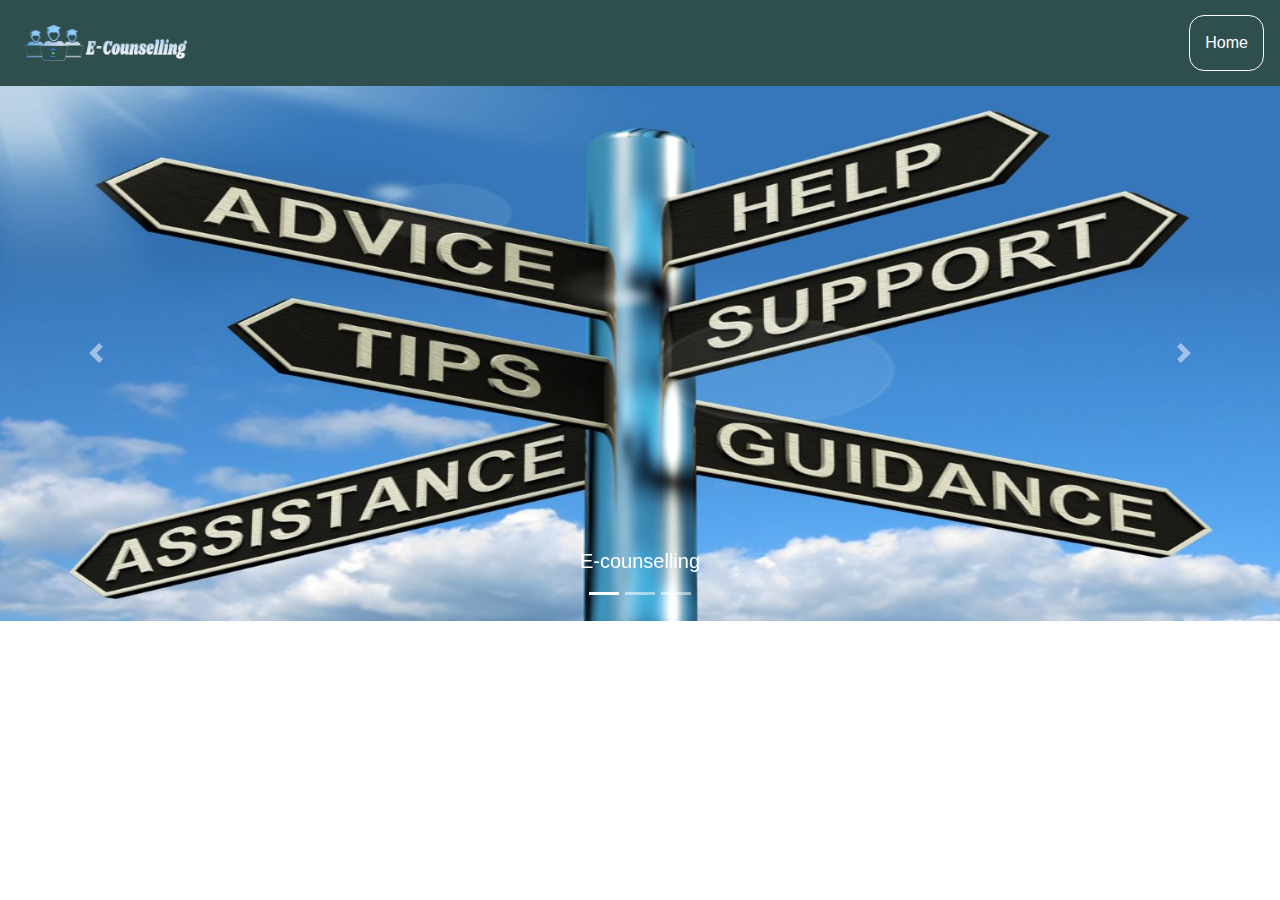
<file: homepage.html>
<!doctype html>
<html lang="en">
  <head>
    <!-- Required meta tags -->
    <meta charset="utf-8">
    <meta name="viewport" content="width=device-width, initial-scale=1, shrink-to-fit=no">

    <!-- Bootstrap CSS -->
    <link rel="stylesheet" href="https://stackpath.bootstrapcdn.com/bootstrap/4.3.1/css/bootstrap.min.css" integrity="sha384-ggOyR0iXCbMQv3Xipma34MD+dH/1fQ784/j6cY/iJTQUOhcWr7x9JvoRxT2MZw1T" crossorigin="anonymous">
<link rel="stylesheet" href="sytle.css">
    <title>E-counselling</title>
  </head>
  <body>
        <nav class="navbar navbar-expand-md navbar-dark bg-dark">
                <div class="navbar-collapse collapse w-100 order-1 order-md-0 dual-collapse2">
                    <ul class="navbar-nav mr-auto">
                        <!-- <li class="nav-item active">
                            <a class="nav-link" href="#">E-counselling</a>
                        </li> -->
                       <li class="nav-item active">   
                      <a href="homepage.html"><img src="images/logo2.png" alt="" width="180" height="70"></a>
                         </li>
                    </ul>
                </div>
                
                <div class="navbar-collapse collapse w-100 order-3 dual-collapse2">
                    <ul class="navbar-nav ml-auto">
					
                        
                       
                    </ul>
                    
                         <a href="index.php"><button class="btn " data-toggle="modal" data-target="#exampleModal">Home</button></a>
                       
                </div>
           
            </nav>

            <div id="mycarousel" class="carousel slide" data-ride="carousel">
                    <ol class="carousel-indicators">
                      <li data-target="#carouselExampleIndicators" data-slide-to="0" class="active"></li>
                      <li data-target="#carouselExampleIndicators" data-slide-to="1"></li>
                      <li data-target="#carouselExampleIndicators" data-slide-to="2"></li>
                    </ol>
                    <div class="carousel-inner">
                      <div class="carousel-item active">
                        <img class="d-block w-100" src="images/18.jpg" alt="First slide">
                        <div class="carousel-caption d-none d-md-block">
                      <h5>E-counselling</h5>
                          </div>
                      </div>
                      <div class="carousel-item">
                        <img class="d-block w-100" src="images/2.jpg" alt="Second slide">
                        <div class="carousel-caption d-none d-md-block">
                      <h5>E-counselling</h5>
                          </div>
                      </div>
                      <div class="carousel-item">
                        <img class="d-block w-100" src="images/4.jpeg" alt="Third slide">
                        <div class="carousel-caption d-none d-md-block">
                      <h5>E-counselling</h5>
                      
                          </div>
                      </div>
                    </div>
                   <a class="carousel-control-prev" href="#carouselExampleIndicators" role="button" data-slide="prev">
                      <span class="carousel-control-prev-icon" aria-hidden="true"></span>
                      <span class="sr-only">Previous</span>
                    </a>
                    <a class="carousel-control-next" href="#carouselExampleIndicators" role="button" data-slide="next">
                      <span class="carousel-control-next-icon" aria-hidden="true"></span>
                      <span class="sr-only">Next</span>
                    </a>
                  </div>
            
    <!-- Optional JavaScript -->
    <!-- jQuery first, then Popper.js, then Bootstrap JS -->
    <script src="https://code.jquery.com/jquery-3.3.1.slim.min.js" integrity="sha384-q8i/X+965DzO0rT7abK41JStQIAqVgRVzpbzo5smXKp4YfRvH+8abtTE1Pi6jizo" crossorigin="anonymous"></script>
    <script src="https://cdnjs.cloudflare.com/ajax/libs/popper.js/1.14.7/umd/popper.min.js" integrity="sha384-UO2eT0CpHqdSJQ6hJty5KVphtPhzWj9WO1clHTMGa3JDZwrnQq4sF86dIHNDz0W1" crossorigin="anonymous"></script>
    <script src="https://stackpath.bootstrapcdn.com/bootstrap/4.3.1/js/bootstrap.min.js" integrity="sha384-JjSmVgyd0p3pXB1rRibZUAYoIIy6OrQ6VrjIEaFf/nJGzIxFDsf4x0xIM+B07jRM" crossorigin="anonymous"></script>
  </body>
</html>
</file>
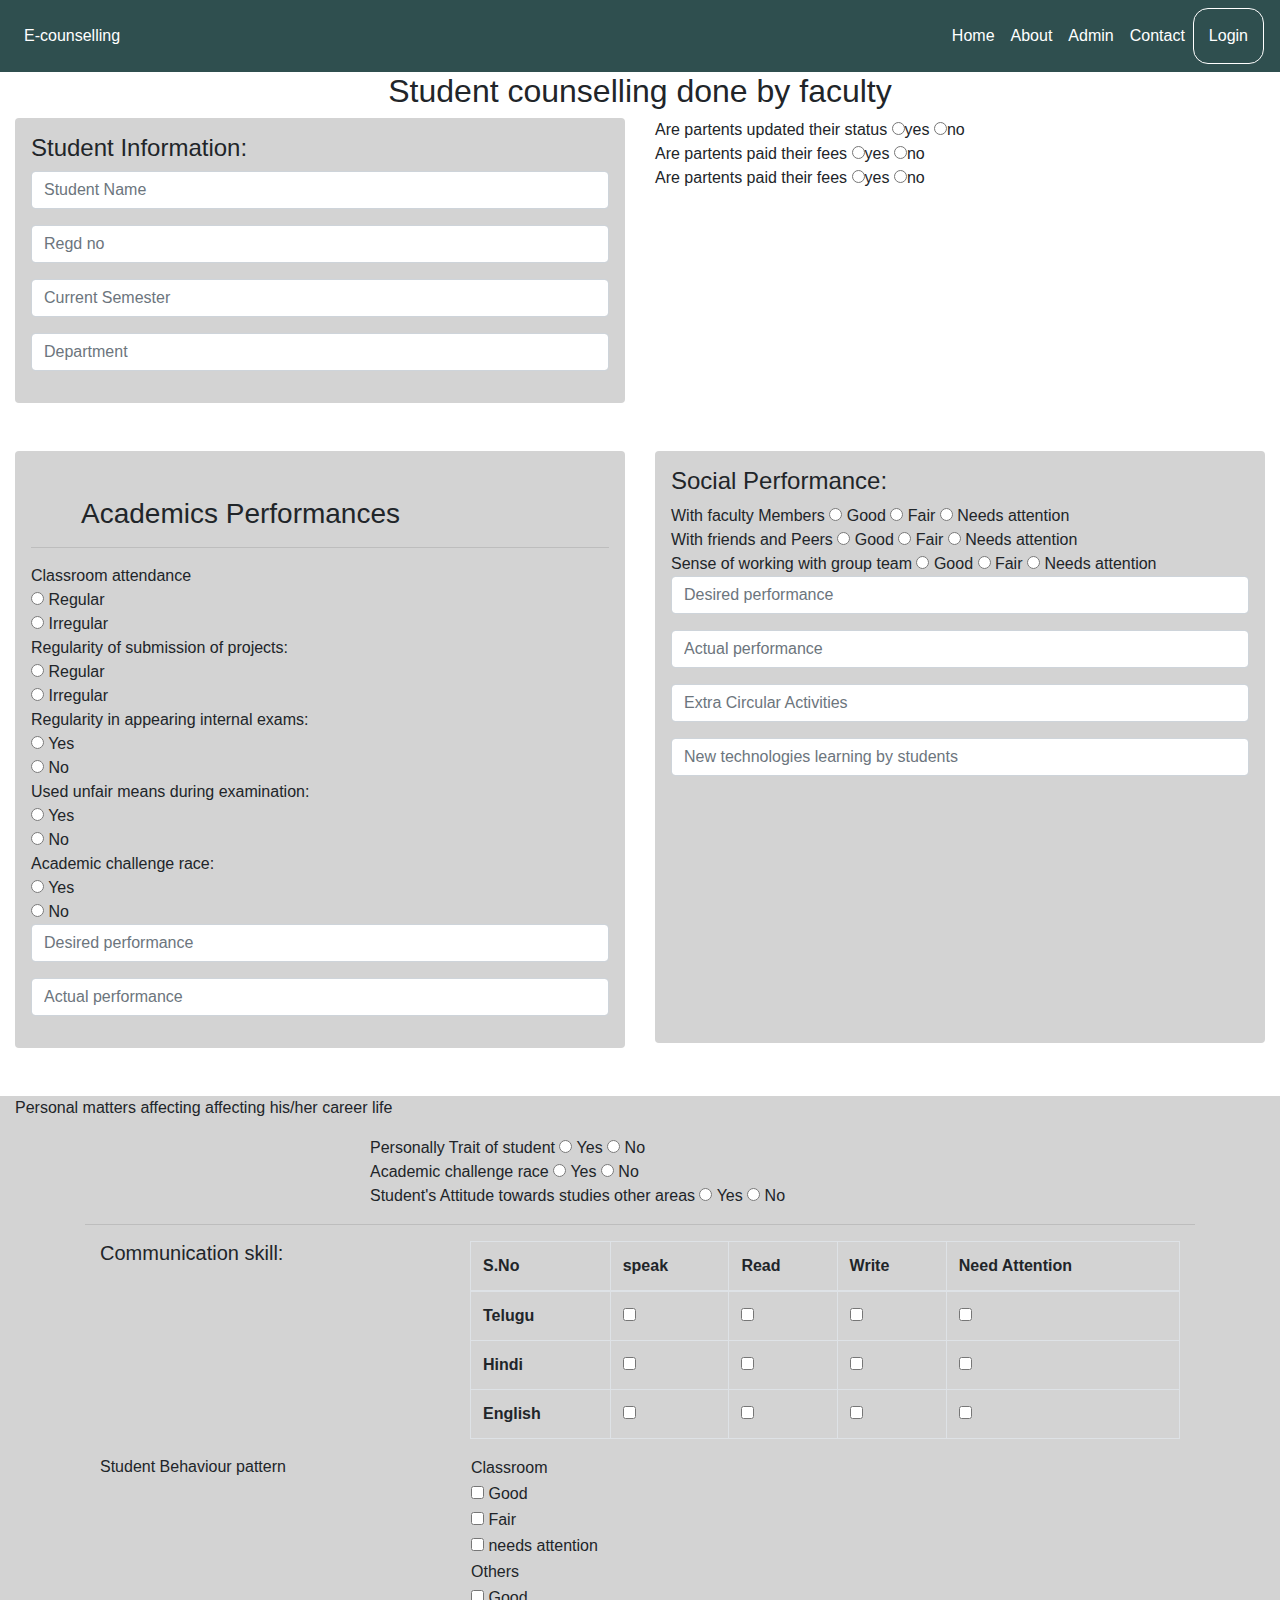
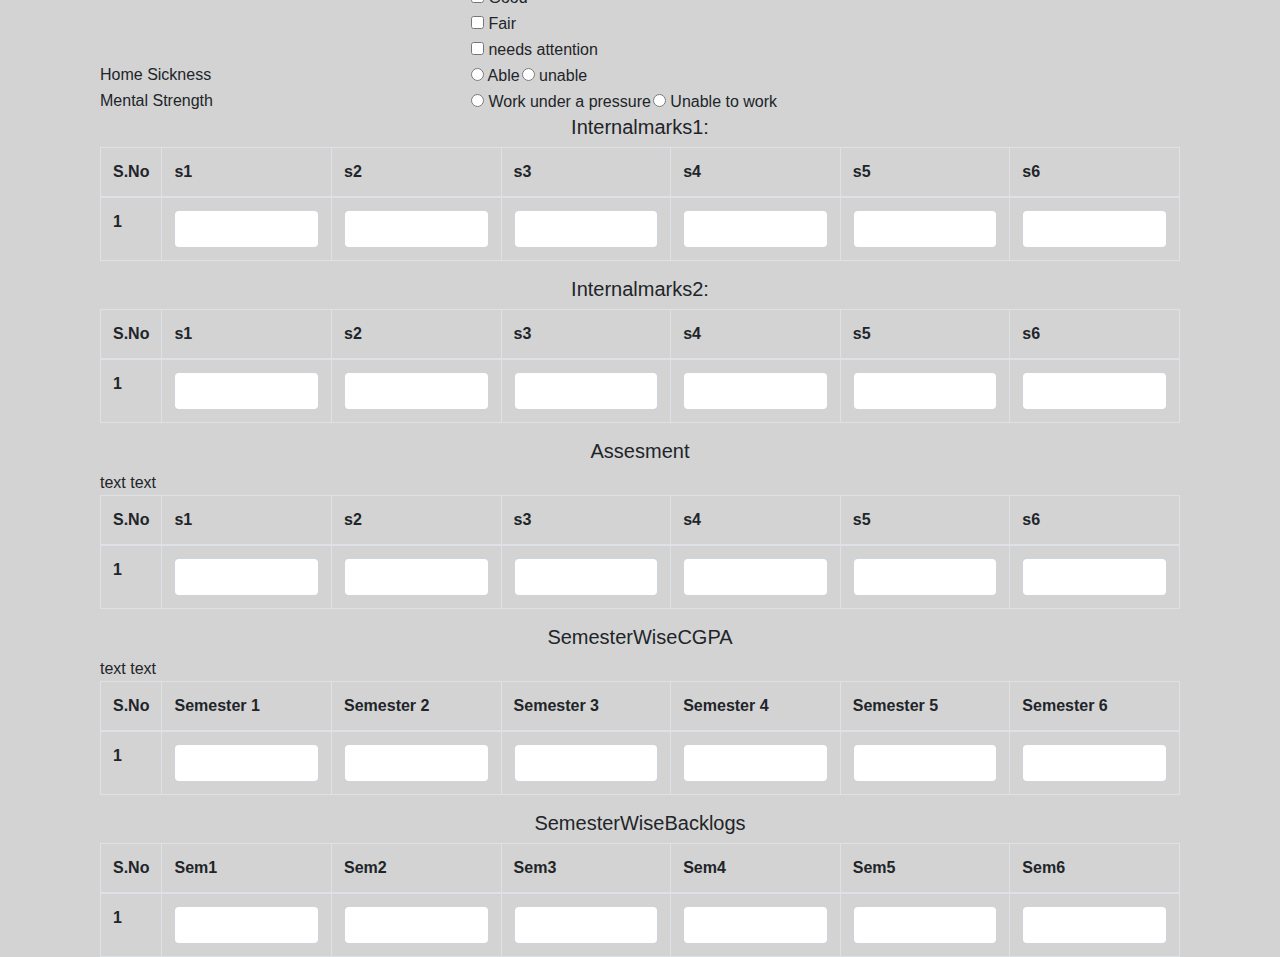
<file: sample_counselling.html>
<!doctype html>
<html lang="en">
  <head>
    <!-- Required meta tags -->
    <meta charset="utf-8">
    <meta name="viewport" content="width=device-width, initial-scale=1, shrink-to-fit=no">

    <!-- Bootstrap CSS -->
    <link rel="stylesheet" href="https://stackpath.bootstrapcdn.com/bootstrap/4.3.1/css/bootstrap.min.css" integrity="sha384-ggOyR0iXCbMQv3Xipma34MD+dH/1fQ784/j6cY/iJTQUOhcWr7x9JvoRxT2MZw1T" crossorigin="anonymous">
<link rel="stylesheet" href="sytle.css">
    <title>Hello, world!</title>
  </head>
  <body>

      <nav class="navbar navbar-expand-md navbar-dark bg-dark">
          <div class="navbar-collapse collapse w-100 order-1 order-md-0 dual-collapse2">
              <ul class="navbar-nav mr-auto">
                  <li class="nav-item active">
                      <a class="nav-link" href="#">E-counselling</a>
                  </li>
                  
              </ul>
          </div>
          
          <div class="navbar-collapse collapse w-100 order-3 dual-collapse2">
              <ul class="navbar-nav ml-auto">
                  <li class="nav-item">
                      <a class="nav-link" href="#">Home</a>
                  </li>
                  <li class="nav-item">
                      <a class="nav-link" href="#">About</a>
                  </li>
                   <li class="nav-item"> 
                      <a class="nav-link" href="admin.html">Admin</a>
                  </li>
                  
                 
                  <li class="nav-item">
                      <a class="nav-link" href="#">Contact</a>
                  </li>
                  
                  
              </ul>
              
                   <button class="btn " data-toggle="modal" data-target="#exampleModal">Login</button>
                  <!-- <button type="button" class="btn" data-toggle="modal" data-target="#exampleModal">
                      Login
                    </button> -->
      
              
                 </div>
          
      </nav>
                 
                     
 














       
<div class="container-fluid">
<center><h2>Student counselling done by faculty</h2></center>
        <div class="row">
                <div class="col-6">

                        <div class="shadow-none p-3 mb-5 bg-light rounded">

<h4>Student Information:</h4>

                                <form>
                                        <div class="form-group">
                                          <input type="email" class="form-control" id="exampleInputEmail1" aria-describedby="emailHelp" placeholder="Student Name">
                                        </div>
                                      
                                      <div class="form-group">
                                          <input type="email" class="form-control" id="exampleInputEmail1" aria-describedby="emailHelp" placeholder="Regd no">
                                        </div>
                                      
                                      <div class="form-group">
                                          <input type="email" class="form-control" id="exampleInputEmail1" aria-describedby="emailHelp" placeholder="Current Semester">
                                        </div>
                                      
                                      <div class="form-group">
                                          <input type="email" class="form-control" id="exampleInputEmail1" aria-describedby="emailHelp" placeholder="Department">
                                        </div>
                                      
                                      
                                      </form>


                            
                        </div> 



                </div>
              
                <div class="col-6">

<!-- 
                        <div class="shadow-none p-3 mb-5 bg-light rounded"><h4>General Information</h4> -->
                          <div class="size">
                            <!-- <table>
                            
                            <tr><td> e-goverance duty details hilled in:<td>
                            
                             <td><input type="radio" name="gender" value="male"> Yes</td>
                             <td> <input type="radio" name="gender" value="female"> No</td> </tr>
                           
                        
                        
                            <tr><td> Are parents update their status:<td>
                            
                             <td><input type="radio" name="gender" value="male"> Yes</td>
                             <td> <input type="radio" name="gender" value="female"  > No</td> </tr>
                            </table>
                    
                            <tr><td> Are parents paid their fee:<td>
                            
                                <td><input type="radio" name="gender" value="male"> Yes</td>
                                <td> <input type="radio" name="gender" value="female"  > No</td> </tr>
                               </table>
                               
                                -->
                            
                            
                              

                                
                                    
                                   
                                <form>
                                    Are partents updated their status
                                    <input type="radio" name="season" value="spring">yes
                                    <input type="radio" name="season" value="summer">no
                                </form>
                                <form>
                                    Are partents paid their fees
                                    <input type="radio" name="season" value="spring">yes
                                    <input type="radio" name="season" value="summer">no
                                </form>

                                <form>
                                        Are partents paid their fees
                                        <input type="radio" name="season" value="spring">yes 
                                        <input type="radio" name="season" value="summer">no
                                    </form>
    




                                    




















                            
                            </div>
                            
                         
                                 




                </div>
              </div>
            
</div>


<div class="container-fluid">
  <div class="row">


      <div class="col-6">


          <div class="shadow-none p-3 mb-5 bg-light rounded"><h3>Academics Performances</h3>
            <hr>
            <form action="">
             Classroom attendance <br>
              
              <input type="radio" name="gender" value="male"> Regular <br>
               <input type="radio" name="gender" value="female"  > Irregular
              
            </form>

              <form action="">
                   Regularity of submission of projects:   <br>
                  
                 <input type="radio" name="gender" value="male"> Regular <br>
                  <input type="radio" name="gender" value="female"  > Irregular
                </form>

                  <form action="">
                      Regularity in appearing internal exams: <br>
                      <input type="radio" name="gender" value="male"> Yes <br>  
                       <input type="radio" name="gender" value="female"  > No
                    </form>

                      <form action="">
                          Used unfair means during examination: <br>
                           <input type="radio" name="gender" value="male"> Yes <br>
                            <input type="radio" name="gender" value="female"  > No 
                        </form>

                        <form action="">
                               Academic challenge race: <br>
                              
                              <input type="radio" name="gender" value="male"> Yes <br>
                               <input type="radio" name="gender" value="female"  > No
                              </table>
                            </form>

                              <div class="form-group">
                                  <input type="email" class="form-control" id="exampleInputEmail1" aria-describedby="emailHelp" placeholder="Desired performance">
                                </div>
                              
                              <div class="form-group">
                                  <input type="email" class="form-control" id="exampleInputEmail1" aria-describedby="emailHelp" placeholder="Actual performance">
                                </div>









              </div>
              
              
              
              





  </div>




  <div class="col-6">


          
           

          
    


        <div class="head"> <h4>Social Performance:</h4>
          
        <form action="">
               With faculty Members
              
              <input type="radio" name="gender" value="male"> Good
               <input type="radio" name="gender" value="female"  > Fair
               <input type="radio" name="gender" value="female"  > Needs attention
            </form>


              
                  
                  <form action="">
                      
                   With friends and Peers
              <input type="radio" name="gender" value="male"> Good
               <input type="radio" name="gender" value="female"  > Fair
               <input type="radio" name="gender" value="female"  > Needs attention
            </form>

<form action="">

                       Sense of working with group team
                      
                           
               <input type="radio" name="gender" value="male"> Good
                <input type="radio" name="gender" value="female"  > Fair
                <input type="radio" name="gender" value="female"  > Needs attention
            </form>

                     
              

                              <div class="form-group">
                                  <input type="email" class="form-control" id="exampleInputEmail1" aria-describedby="emailHelp" placeholder="Desired performance">
                                </div>
                              
                              <div class="form-group">
                                  <input type="email" class="form-control" id="exampleInputEmail1" aria-describedby="emailHelp" placeholder="Actual performance">
                                </div>



                                <div class="form-group">
                                  <input type="email" class="form-control" id="exampleInputEmail1" aria-describedby="emailHelp" placeholder="Extra Circular Activities">
                                </div>
                              


                                <div class="form-group">
                                  <input type="email" class="form-control" id="exampleInputEmail1" aria-describedby="emailHelp" placeholder="New technologies learning by students">
                                </div>
                              







              </div>
              
              
</div>

</div>




























  </div>
</div>






<div class="container-fluid change">
<p>Personal matters affecting affecting his/her career life</p>


<div class="container">
    <div class="row">
      <div class="col-sm-3"></div>
      <div class="col-sm-6">
          <form action="">
               Personally Trait of student
              
              <input type="radio" name="gender" value="male"> Yes
               <input type="radio" name="gender" value="female"  > No
            </form>
              <form action="">
                   Academic challenge race
                  
                  <input type="radio" name="gender" value="male"> Yes
                   <input type="radio" name="gender" value="female"  > No
                </form>
                  <form action="">
                     Student's Attitude towards studies other areas
                      <input type="radio" name="gender" value="male"> Yes
                       <input type="radio" name="gender" value="female"  > No
                      
                    </form> 


      </div>
      <div class="col-sm-3"></div>
    </div>

<hr>




          <div class="container">
              <div class="row">
                <div class="col-sm-4"><h5>Communication skill:</h5></div>
                <div class="col-sm-8">


                    <table class="table table-bordered">
                        <thead >
                          <tr>
                            <th scope="col">S.No</th>
                            <th scope="col">speak</th>
                            <th scope="col">Read</th>
                            <th scope="col">Write</th>
                            <th scope="col">Need Attention</th>
                          </tr>
                        </thead>
                        <tbody>
                           <tr>
                              <th scope="row">Telugu</th>
                              <td><input type="checkbox" ></td>
                              <td><input type="checkbox" ></td>
                              <td><input type="checkbox" ></td>
                              <td><input type="checkbox" ></td>
                              
                            </tr>
                            <tr>
                                <th scope="row">Hindi</th>
                                <td><input type="checkbox" ></td>
                                <td><input type="checkbox" ></td>
                                <td><input type="checkbox" ></td>
                                <td><input type="checkbox" ></td>
                                
                              </tr>
                              <tr>
                                  <th scope="row">English</th>
                                  <td><input type="checkbox" ></td>
                                  <td><input type="checkbox" ></td>
                                  <td><input type="checkbox" ></td>
                                  <td><input type="checkbox" ></td>
                                  
                                </tr>
                  
                      </table>
                </div>
              </div>







              <div class="row">
                  <div class="col-sm-4"> Student Behaviour pattern </div>
                  <div class="col-sm-8">
                      <table>
                          <tr><td> Classroom <td></tr>
                          
                          <tr> <td><input type="checkbox"> Good</td></tr>
                          <tr> <td> <input type="checkbox"  > Fair</td> </tr>
                          <tr> <td> <input type="checkbox"  > 
                          needs attention</td> </tr>
                          </table>
                          <table>
                              <tr><td> Others <td></tr>
                              
                              <tr> <td><input type="checkbox"> Good</td></tr>
                              <tr> <td> <input type="checkbox"  > Fair</td> </tr>
                              <tr> <td> <input type="checkbox"  > 
                              needs attention</td> </tr>
                              </table>
  
                  </div>
                </div>
  
  
  
  
  
  
  
  
  
  
  
  





</div>

<div class="container">
    <div class="row">
      <div class="col-sm-4">Home Sickness


      </div>
  
      <div class="col-sm-8">
          <table>
                            
              <tr>
              
               <td><input type="radio" name="gender" value="male"> Able</td>
               <td> <input type="radio" name="gender" value="female"> unable</td> </tr>
              </table>
              
      </div>
    </div>





    
    </div>


 

    <div class="container">
        <div class="row">
          <div class="col-sm-4">Mental Strength
              
              
    
          </div>
          <div class="col-sm-8">
              <table>
                            
                  <tr>
                  
                   <td><input type="radio" name="gender" value="male"> Work under a pressure </td>
                   <td> <input type="radio" name="gender" value="female"> Unable to work</td> </tr>
                  </table>
                
                  
          </div>
        </div>
    
    
    


        <table class="table table-bordered">
          <thead ><h5 style="text-align: center;">Internalmarks1:</h5>
            <tr>
              <th scope="col">S.No</th>
              <th scope="col">s1</th> 
              <th scope="col">s2</th>
              <th scope="col">s3</th>
              <th scope="col">s4</th> 
              <th scope="col">s5</th>
              <th scope="col">s6</th>
            </tr>
          </thead>
          <tbody>
            <tr>
              <th scope="row">1</th>
    <td>  <input type="text" class="form-control" id="exampleInputPassword1" placeholder=""></td>
    <td>  <input type="text" class="form-control" id="exampleInputPassword1" placeholder=""></td>

    <td>  <input type="text" class="form-control" id="exampleInputPassword1" placeholder=""></td>
    <td>  <input type="text" class="form-control" id="exampleInputPassword1" placeholder=""></td>

    <td>  <input type="text" class="form-control" id="exampleInputPassword1" placeholder=""></td>
    <td>  <input type="text" class="form-control" id="exampleInputPassword1" placeholder=""></td>
        </table>
        <table class="table table-bordered">
            <thead ><h5 style="text-align: center;">Internalmarks2:</h5>
              <tr>
                <th scope="col">S.No</th>
                <th scope="col">s1</th> 
                <th scope="col">s2</th>
                <th scope="col">s3</th>
                <th scope="col">s4</th> 
                <th scope="col">s5</th>
                <th scope="col">s6</th>
              </tr>
            </thead>
            <tbody>
              <tr>
                <th scope="row">1</th>
      <td>  <input type="text" class="form-control" id="exampleInputPassword1" placeholder=""></td>
      <td>  <input type="text" class="form-control" id="exampleInputPassword1" placeholder=""></td>

      <td>  <input type="text" class="form-control" id="exampleInputPassword1" placeholder=""></td>
      <td>  <input type="text" class="form-control" id="exampleInputPassword1" placeholder=""></td>

      <td>  <input type="text" class="form-control" id="exampleInputPassword1" placeholder=""></td>
      <td>  <input type="text" class="form-control" id="exampleInputPassword1" placeholder=""></td>
          </table>
          <table class="table table-bordered">
              <thead ><h5 style="text-align: center;">Assesment</h5>
                <tr>
                  <th scope="col">S.No</th>
                  <th scope="col">s1</th> 
                  <th scope="col">s2</th>
                  <th scope="col">s3</th>
                  <th scope="col">s4</th> 
                  <th scope="col">s5</th>
                  <th scope="col">s6</th>
                </tr>
              </thead>
              <tbody>
                <tr>
                  <th scope="row">1</th>
        <td>  <input type="text" class="form-control" id="exampleInputPassword1" placeholder=""></td>
        <td>  <input type="text" class="form-control" id="exampleInputPassword1" placeholder=""></td>
text
        <td>  <input type="text" class="form-control" id="exampleInputPassword1" placeholder=""></td>
        <td>  <input type="text" class="form-control" id="exampleInputPassword1" placeholder=""></td>
text
        <td>  <input type="text" class="form-control" id="exampleInputPassword1" placeholder=""></td>
        <td>  <input type="text" class="form-control" id="exampleInputPassword1" placeholder=""></td>
            </table>
        
      <table class="table table-bordered">
              <thead ><h5 style="text-align: center;">SemesterWiseCGPA</h5>
                <tr>
                  <th scope="col">S.No</th>
                  <th scope="col">Semester 1</th> 
                  <th scope="col">Semester 2</th>
                  <th scope="col">Semester 3</th>
                  <th scope="col">Semester 4</th> 
                  <th scope="col">Semester 5</th>
                  <th scope="col">Semester 6</th>
                </tr>
              </thead>
              <tbody>
                <tr>
                  <th scope="row">1</th>
        <td>  <input type="text" class="form-control" id="exampleInputPassword1" placeholder=""></td>
        <td>  <input type="text" class="form-control" id="exampleInputPassword1" placeholder=""></td>
text
        <td>  <input type="text" class="form-control" id="exampleInputPassword1" placeholder=""></td>
        <td>  <input type="text" class="form-control" id="exampleInputPassword1" placeholder=""></td>
text
        <td>  <input type="text" class="form-control" id="exampleInputPassword1" placeholder=""></td>
        <td>  <input type="text" class="form-control" id="exampleInputPassword1" placeholder=""></td>
            </table>
            
      <table class="table table-bordered">
              <thead ><h5 style="text-align: center;">SemesterWiseBacklogs</h5>
                <tr>
                  <th scope="col">S.No</th>
                  <th scope="col">Sem1</th> 
                  <th scope="col">Sem2</th>
          
                  <th scope="col">Sem3</th>
                  <th scope="col">Sem4</th> 
                  <th scope="col">Sem5</th>
                  <th scope="col">Sem6</th>
                </tr>
              </thead>
              <tbody>
                <tr>
                  <th scope="row">1</th>
        <td>  <input type="text" class="form-control" id="exampleInputPassword1" placeholder=""></td>
        <td>  <input type="text" class="form-control" id="exampleInputPassword1" placeholder=""></td>

        <td>  <input type="text" class="form-control" id="exampleInputPassword1" placeholder=""></td>
        <td>  <input type="text" class="form-control" id="exampleInputPassword1" placeholder=""></td>

        <td>  <input type="text" class="form-control" id="exampleInputPassword1" placeholder=""></td>
        <td>  <input type="text" class="form-control" id="exampleInputPassword1" placeholder=""></td>
            </table>
         


  </div>

















    
    
        
        </div>
    
    
     
    
    











    <!-- Optional JavaScript -->
    <!-- jQuery first, then Popper.js, then Bootstrap JS -->
    <script src="https://code.jquery.com/jquery-3.3.1.slim.min.js" integrity="sha384-q8i/X+965DzO0rT7abK41JStQIAqVgRVzpbzo5smXKp4YfRvH+8abtTE1Pi6jizo" crossorigin="anonymous"></script>
    <script src="https://cdnjs.cloudflare.com/ajax/libs/popper.js/1.14.7/umd/popper.min.js" integrity="sha384-UO2eT0CpHqdSJQ6hJty5KVphtPhzWj9WO1clHTMGa3JDZwrnQq4sF86dIHNDz0W1" crossorigin="anonymous"></script>
    <script src="https://stackpath.bootstrapcdn.com/bootstrap/4.3.1/js/bootstrap.min.js" integrity="sha384-JjSmVgyd0p3pXB1rRibZUAYoIIy6OrQ6VrjIEaFf/nJGzIxFDsf4x0xIM+B07jRM" crossorigin="anonymous"></script>
  </body>
</html>
</file>
<file: sytle.css>
.navbar{
    background-color:darkslategray !important;
}
.navbar .navbar-brand{
    color: #FFF;
}

.navbar .navbar-brand:hover{
    color: #FFF;
    
}

.navbar .navbar-nav li a{
    color: #FFF ! important;
}


.btn{


  
  padding-left: 15px;
  padding-right: 15px;
  padding-top: 15px;
  padding-bottom: 15px;

  text-align: center;
  
  color:white;
  background-color: darkslategray;
  border-radius: 15px;
  border-color: white;
 
  
}
/* html,body {
    height:100vh !important;
  
  }
  
  .carousel-inner,.carousel,.item,.container,.fill {
    height:100vh ! important;
    width:100%;
    background-position:center center;
  } */








.button{
    margin-top: 300px;
}
*/
.black{
    margin-top: 190px;

}
.red{
    margin-top: 190px; 
}
.green{
    margin-top: 165px;
}

.close{
    color: white;
}



.nikhil{
    /* margin-top: 130px; */
    border:2px solid darkslategray;
    box-sizing: content-box;
        width: 60%;
        height: 80%;
        padding:  10px;
        margin-top: 150px;
        border-radius: 15px;
        /* margin-bottom: 150px; */
        background-color:darkslategray;
    
}
.rounded-circle{
    margin-top: 60px;
    margin-left: 60px;
background-color: white;

}
h3{
    margin-top: 30px;

    margin-left: 50px;
    
}
footer {
    position: fixed;
    height: 100px;
    bottom: 0;
    width: 100%;
}
.akhil{
    border:0.5px solid black;
}
html, body, header, footer{
    height:100%;
    }



.card-body{
padding-left: 100px;
    background-color: black;
}

.footer {
    
    left: 0;
    bottom: 0;
    width: 100%;
    background-color:black;
    color: white;
    text-align: center;
    height: 2em;
     /* position: absolute;  */
     position:relative; 
    margin-top:auto; 
    /* z-index:1; */

  }
  .flex-wrapper {
    display: flex;
    min-height: 100vh;
    flex-direction: column;
    justify-content: space-between
  }
  .mickey{
    padding-right: 50px;
    text-align: center;
    padding-top: 60px;
}
.big{
height: 600px;    
 background : linear-gradient( darkslategray,white)  ; 
}
.bg-light {
    background-color: lightgray!important;
}
.change {
background-color: lightgray;
}
.madan{
    text-align: center;

}
.site-content{
    background-color: lightgrey
}

[type="date"] {
    background:#fff url(https://cdn1.iconfinder.com/data/icons/cc_mono_icon_set/blacks/16x16/calendar_2.png)  97% 50% no-repeat ;
  }
  [type="date"]::-webkit-inner-spin-button {
    display: none;
  }
  [type="date"]::-webkit-calendar-picker-indicator {
    opacity: 0;
  }
  
.head{
    height:592px;
    background-color: lightgrey;
   padding: 1rem!important;
   margin-bottom: 3rem!important;
   box-shadow: none!important;
   border-radius: .25rem!important
}
</file>
